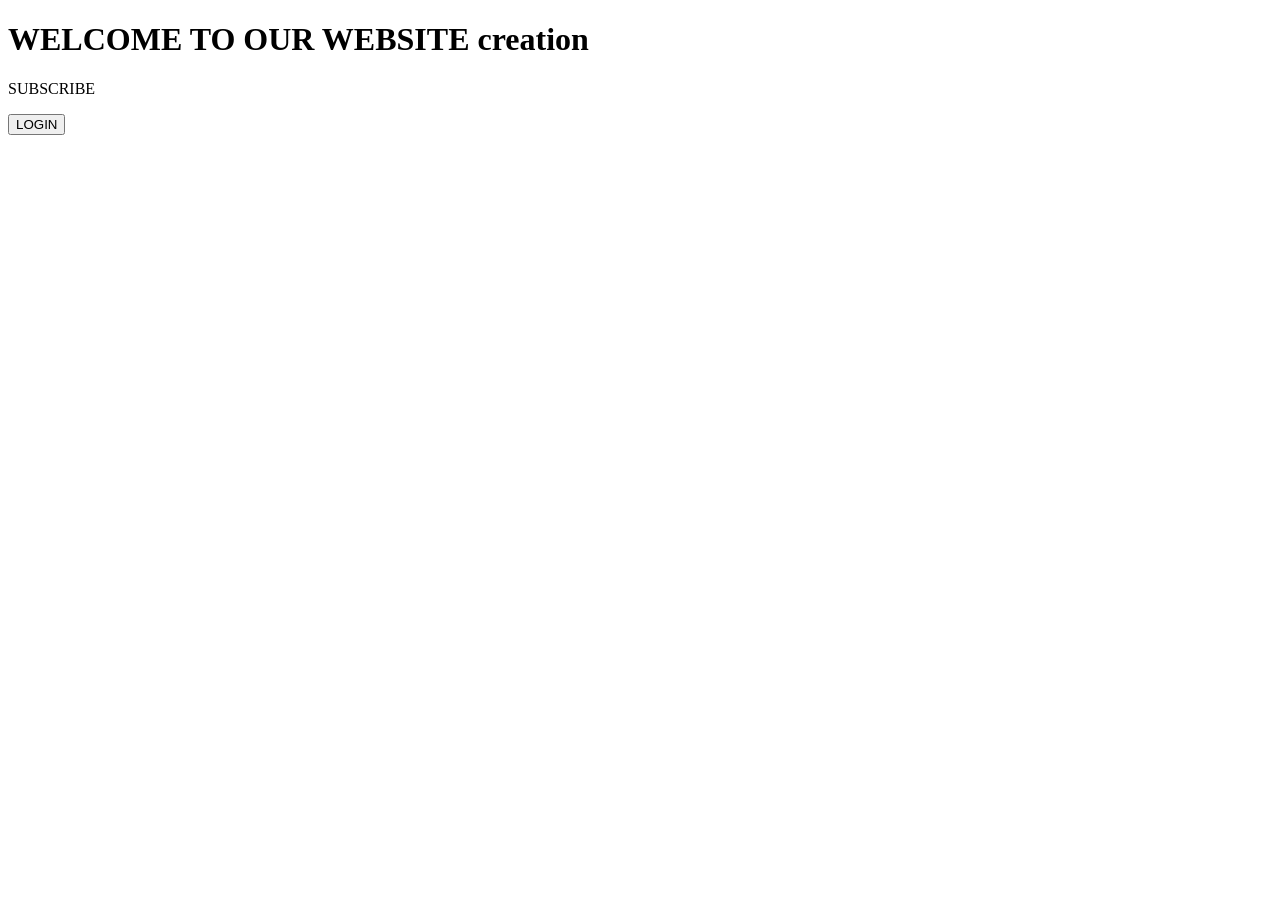
<file: d/index.html>
<!DOCTYPE html>
<html lang="en">
<head>
    <meta charset="UTF-8">
    <meta name="viewport" content="width=>, initial-scale=1.0">
    <title>Document</title>
</head>
<body>
    <h1>WELCOME TO OUR WEBSITE creation</h1>
    <P>SUBSCRIBE</P>
    <BUTTON>LOGIN</BUTTON>

</body>
</html>
</file>
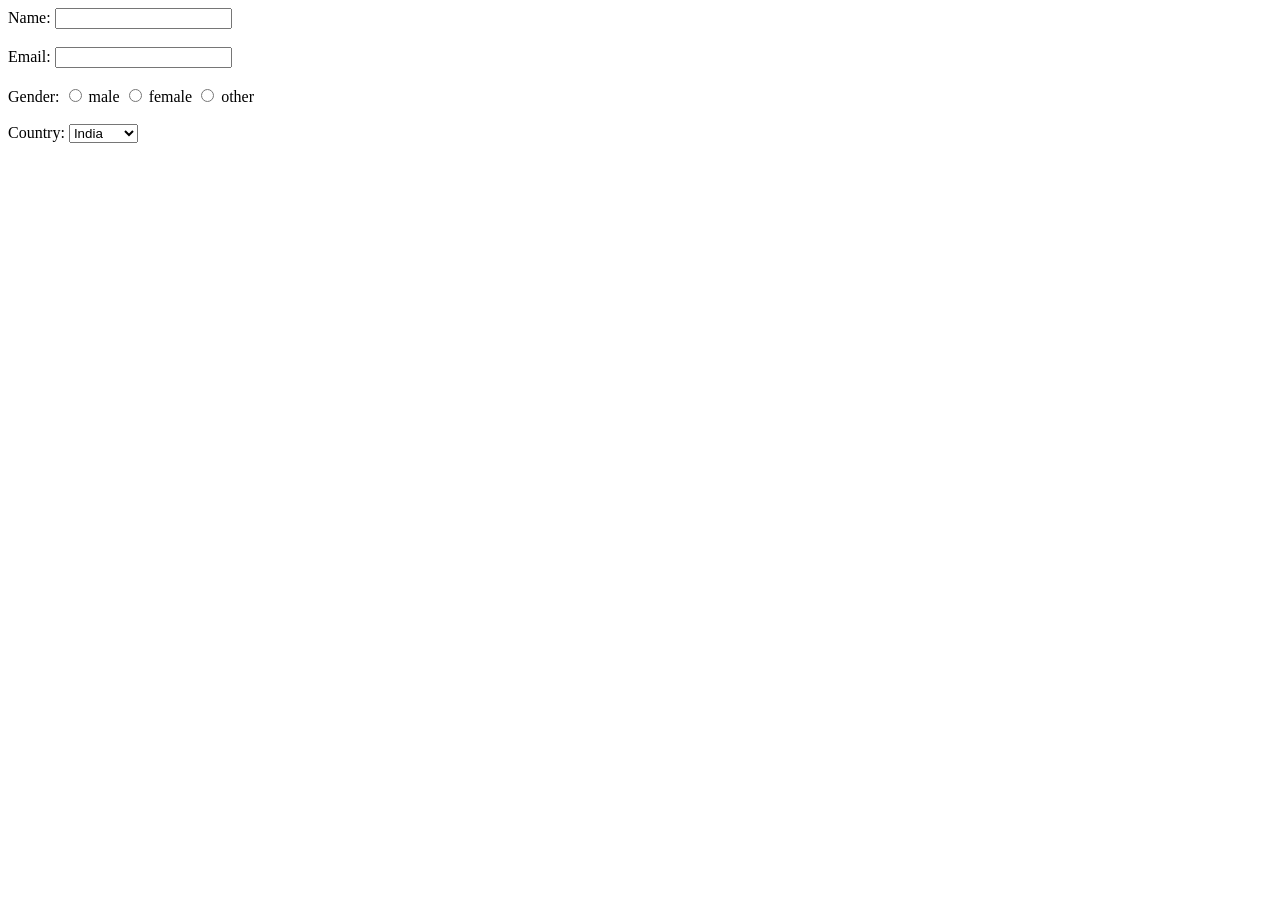
<file: web development/tutorial 1/tutoral 3/index.html>
<!DOCTYPE html>
<html lang="en">
<head>
    <meta charset="UTF-8">
    <meta name="viewport" content="width=device-width, initial-scale=1.0">
    <title>Document</title>
</head>
<body>
    <label for="name">Name:</label>
    <input type="text" id="name" name="name">
    <br>
    <br>
    <label for="email">Email: </label>
    <input type="text" id="email" email="email">
    <br>
    <br>
    <label for="gender">Gender:</label>
    <input type="radio" id="male" name="gender" value="male">
    <label for="male">male</label>
    <input type="radio" id="female" name="gender" value="female">
    <label for="female">female</label>
    <input type="radio" id="other" name="gender" value="other">
    <label for="other">other</label>
    <br>
    <br>
    <label for="country">Country:</label>
    <select id="country" name="country">
        <option value="India">India</option>
        <option value="Canad">Canada</option>
        <option value="Uk">uk</option>
    
    </select>
</body>
</html>
</file>
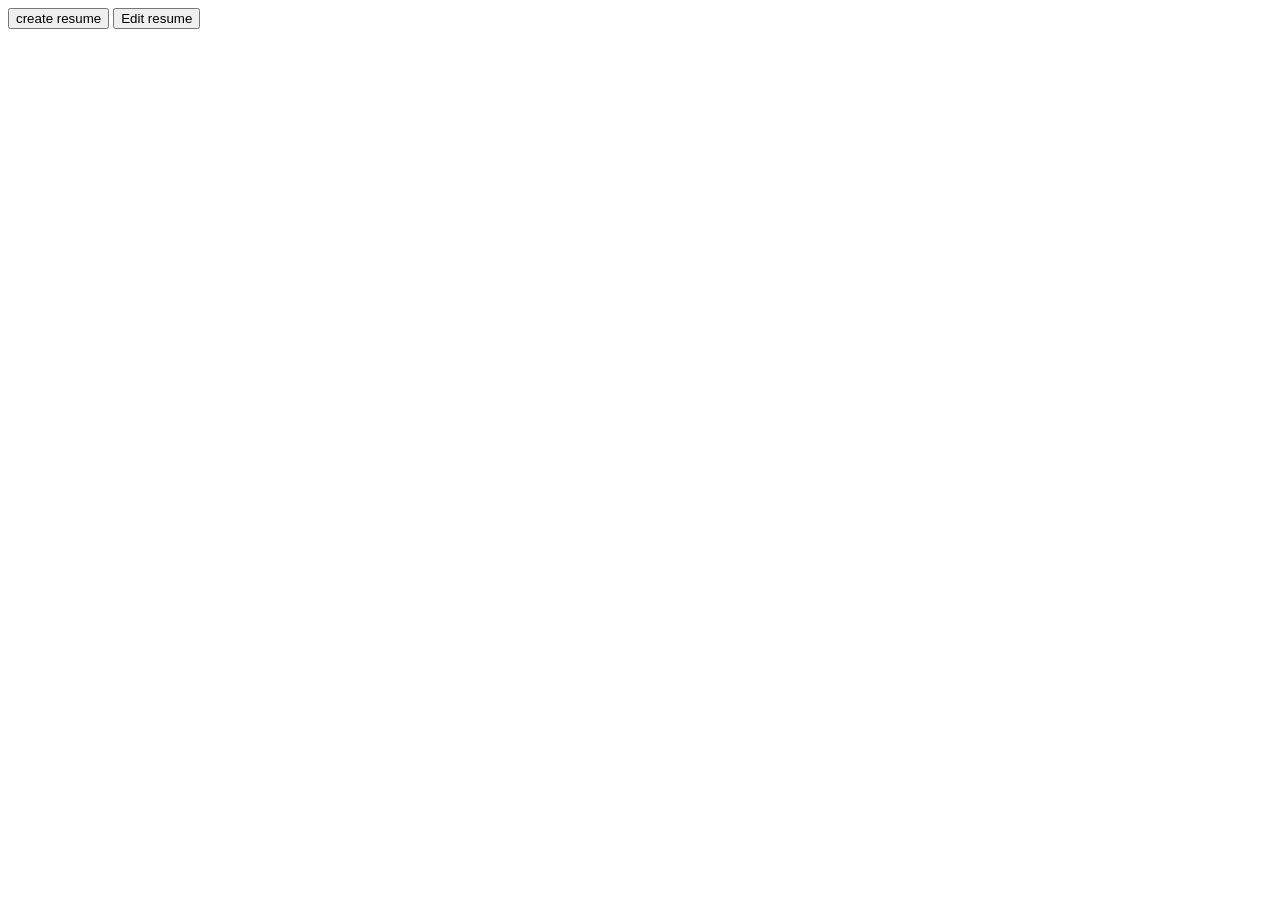
<file: web development/tutorial 1/RESUME.HTML>
<!DOCTYPE html>
<html lang="en">
<head>
    <meta charset="UTF-8">
    <meta name="viewport" content="width=device-width, initial-scale=1.0">
    <title>RESUME BULDER</title>
</head>
<body>
    <Button>create resume</Button>
    <button>Edit resume</button>
</body>
</html>
</file>
